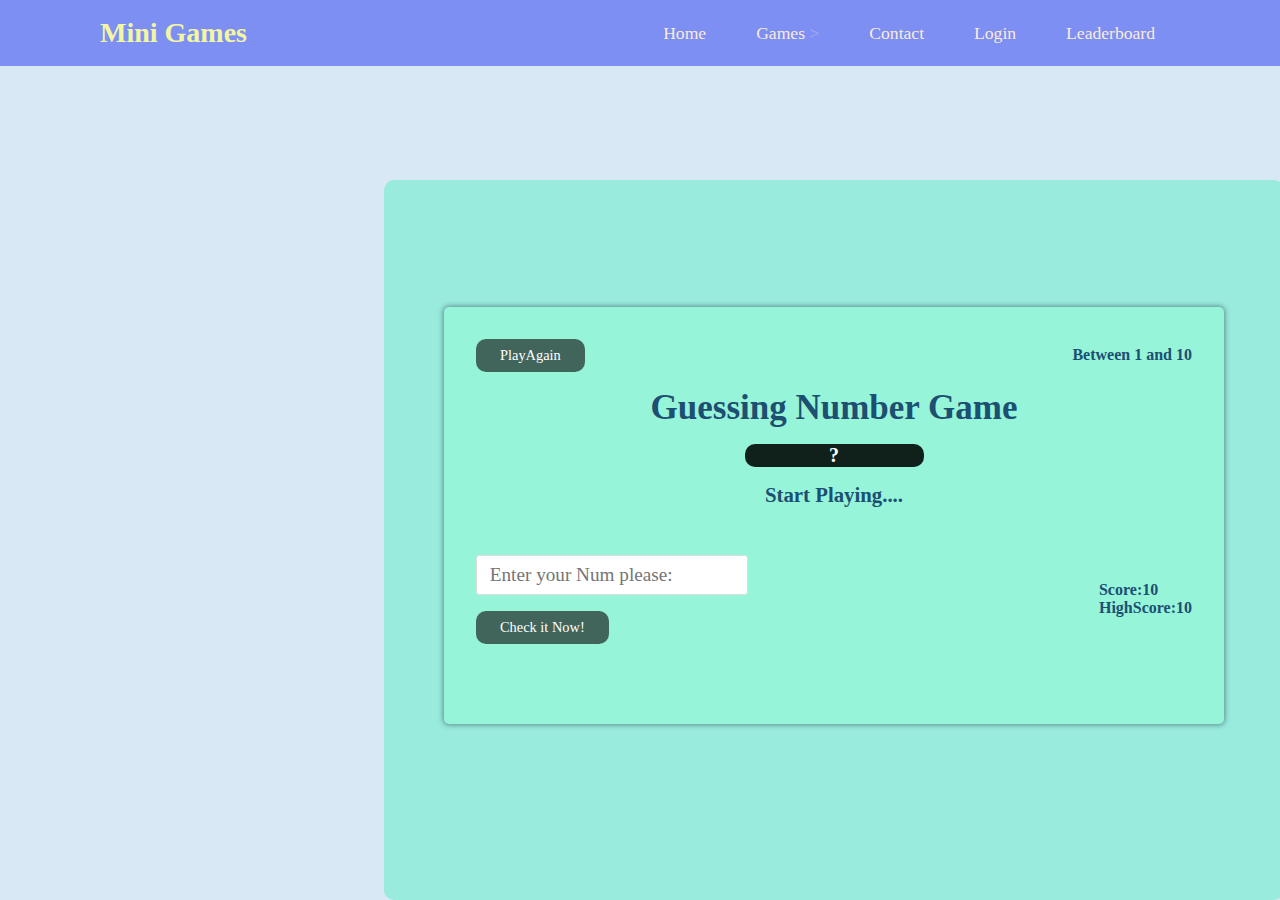
<file: MyProject/Gussing-Number.html>
<!DOCTYPE html>
<html lang="en">
<head>
    <meta charset="UTF-8" />
    <meta http-equiv="X-UA-Compatible" content="IE=edge" />
    <meta name="viewport" content="width=device-width, initial-scale=1.0" />
    <link rel="stylesheet" href="styles.css" />
    <link rel="stylesheet" href="gnstyle.css" />
    <title>Mini Games</title>
</head>
<body>
<header>
    <a href="#" class="logo">Mini Games</a>
    <div class="menuToggle"></div>
    <nav>
        <ul>
            <li><a href="#">Home</a></li>
            <li><a href="#">Games&nbsp;<span style="color:rgb(171, 171, 248)">></span></a>
                <ul>
                    <li><a href="#">Rock Paper Scissors</a></li>
                    <li><a href="mini-game.html">Gussing Number</a></li>
                </ul>
            </li>
            <li><a href="#">Contact</a></li>
            <li><a href="#">Login</a></li>
            <li><a href="#">Leaderboard</a></li>
        </ul>
    </nav>
</header>
<div id="wrapper2" style="margin-top: 180px;">
<div class="container">
    <div class="container-wrapper">
        <button type="button" class="btn btn-again">PlayAgain</button>
        <p>Between 1 and 10</p>
    </div>
    <h2>Guessing Number Game</h2>
    <p class="hide_num" style="font-size: 20px;">?</p>
    <p class="message">Start Playing....</p>
    <div class="number_data">
        <form>
            <input type="number" placeholder="Enter your Num please:" class="input_num">
            <button type="button" class="btn btn_check">Check it Now!</button>
        </form>
    
    <div class="Content">
        <p>Score:<span class="score">10</span></p>
        <p>HighScore:<span class="high-score">10</span></p>
    </div>
</div>
</div>
</div><!--end wrapper-->
<script>
    let menuToggle=document.querySelector('.menuToggle');
    let header=document.querySelector('header');
    menuToggle.onclick=function(){
        header.classList.toggle('active');
    }
</script>
</body>
</html>
<script src="gn.js"></script>
</file>
<file: MyProject/styles.css>
*{
  margin:0px;
  padding: 0px;
  box-sizing: border-box;
  font-family: 'Times New Roman', Times, serif;
}
body{
  min-width: 100vh;
  background: rgba(172, 208, 233, 0.467);
}
header{
  position: absolute;
  width: 100%;
  min-height: 66px;
  background: #7d8ff2;
  padding: 0 100px;
  display: flex;
  justify-content: space-between;
  align-items: center;
}

header .logo{
  color: rgb(242, 246, 161);
  font-size: 1.75em;
  font-weight: 600;
  text-decoration: none;
}

header ul{
  position: relative;
}

header ul li{
  list-style: none;
  position: relative;
  float:left;
}

header ul li a{
  color:antiquewhite;
  font-size: 1.1em;
  padding: 20px 25px;
  text-decoration: none;
  display: flex;
  justify-content: space-between;
}

header ul li a:hover{
  color: #89d0ef;
  transition: 0.5s ease;
}

header ul li ul{
  position: absolute;
  background-color: #a1aef9;
  left:0px;
  width: 220px;
  display: none;
}

header ul li:hover ul{
  display: block;
}

header ul li ul li{
  background-color:#8d9df7;
  position: relative;
  width: 100%;
  border: 1px solid rgba(227, 158, 249, 0.7);
  border-radius: 5px;
}

@media(max-width:900px){
  header{
    padding: 10px 20px;
  }
  header nav{
    position: absolute;
    top:66px;
    left: 0px;
    background-color: #94a2f7;
    display: none;
  }
  header.active nav{
    display: initial;
  }
  header nav ul li{
    width: 100%;
  }
  header nav ul li ul{
    position: relative;
    width: 100%;
    background-color: #8d9df7;
    left:0;
  }
  header nav ul li ul li{
    top:0;
    left:0;
  }
  header nav ul li:hover ul li{
   background: #a1aef9;
  }

  .menuToggle{
    position: relative;
    width: 40px;
    height: 50px;
    cursor: pointer;
    display: flex;
    justify-content: center;
    align-items: center;
  }

  .menuToggle::before{
    content: '';
    position: absolute;
    width: 100%;
    height: 3px;
    background: whitesmoke;
    transform: translateY(-12px);
    box-shadow: 0 12px whitesmoke;
  }
  .menuToggle::after{
    content: '';
    position: absolute;
    width: 100%;
    height: 3px;
    background: whitesmoke;
    transform: translateY(12px);
  }
  header.active .menuToggle::before{
   transform: rotate(45deg);
   box-shadow:0 0 #fff;
  }
  header.active .menuToggle::after{
    transform: rotate(315deg);
  }
}

#wrapper2{
  display: block;
  position:absolute;
  margin-top:100px;
  margin-left: 20%;
  align-content: center;
  color: #1c4f71;
  background-color: rgb(153, 235, 222);
  font-weight: 600;
  padding: 60px;
  padding-top: 10px;
  border-radius: 10px;
  min-height: auto;
  min-width: auto;
  margin-right: 20%;
}
</file>
<file: MyProject/gnstyle.css>
@import url("https://fonts.googleapis.com/css?family=Open+Sans:300,300i,400,400i,600,600i,700,700i|Raleway:300,300i,400,400i,500,500i,600,600i,700,700i|Poppins:300,300i,400,400i,500,500i,600,600i,700,700i");

#wrapper2{
    justify-content: center;
    align-items: center;
    margin-left: 30%;
    box-sizing: border-box;
    display: flex;
    height: 80vh;
    width: 100vh;
    font-family: "popoins",'Times New Roman', Times, serif;
}

.container{
    max-width:850px ;
    width: 100%;
    box-shadow: 0 0 5px 1px rgba(33, 49, 64, 0.5);
    padding: 2rem;
    color:000;
    border-radius: 5px;
    background-color: #96f4d9;
    transition: all 0.6s ease-in;   
}

.container-wrapper{
    display: flex;
    align-items: center;
    justify-content: space-between;
}

.container .btn{
    border: none;
    padding: 0.5rem 1.5rem;
    cursor: pointer;
    outline: none;
    font-size: 0.9rem;
    background-color: #42655b;
    border-radius: 10px;
    color: #fff;
    font-family: inherit;
    transition: 0.2s ease-in-out;
}

.container .btn:focus{
    transform: scale(0.98);
    outline: none;
}
.container .btn:hover{
    color:rgb(104, 220, 220);
}

.container h2{
    text-align: center;
    font-size: 35px;
    margin: 1rem 0;
}

.hide_num{
    text-align: center;
    font-size: 3rem;
    background-color: #10211c;
    border-radius: 10px;
    width:25%;
    margin: 0 auto;
    color:#fff;

}

.message{
    text-align: center;
    font-size: 1.3rem;
    margin: 1rem 0;
}

.number_data{
display: flex;
justify-content: space-between;
align-items: center;
margin:3rem 0;
}

.number_data input{
    outline: none;
    border: none;
    border-radius: 3px;
    padding: 0.5rem 0.8rem;
    font-size: 1.2rem;
    border:1px solid #ddd;
}

.number_data button{
    margin-top: 1rem;
    display: block;
}
</file>
